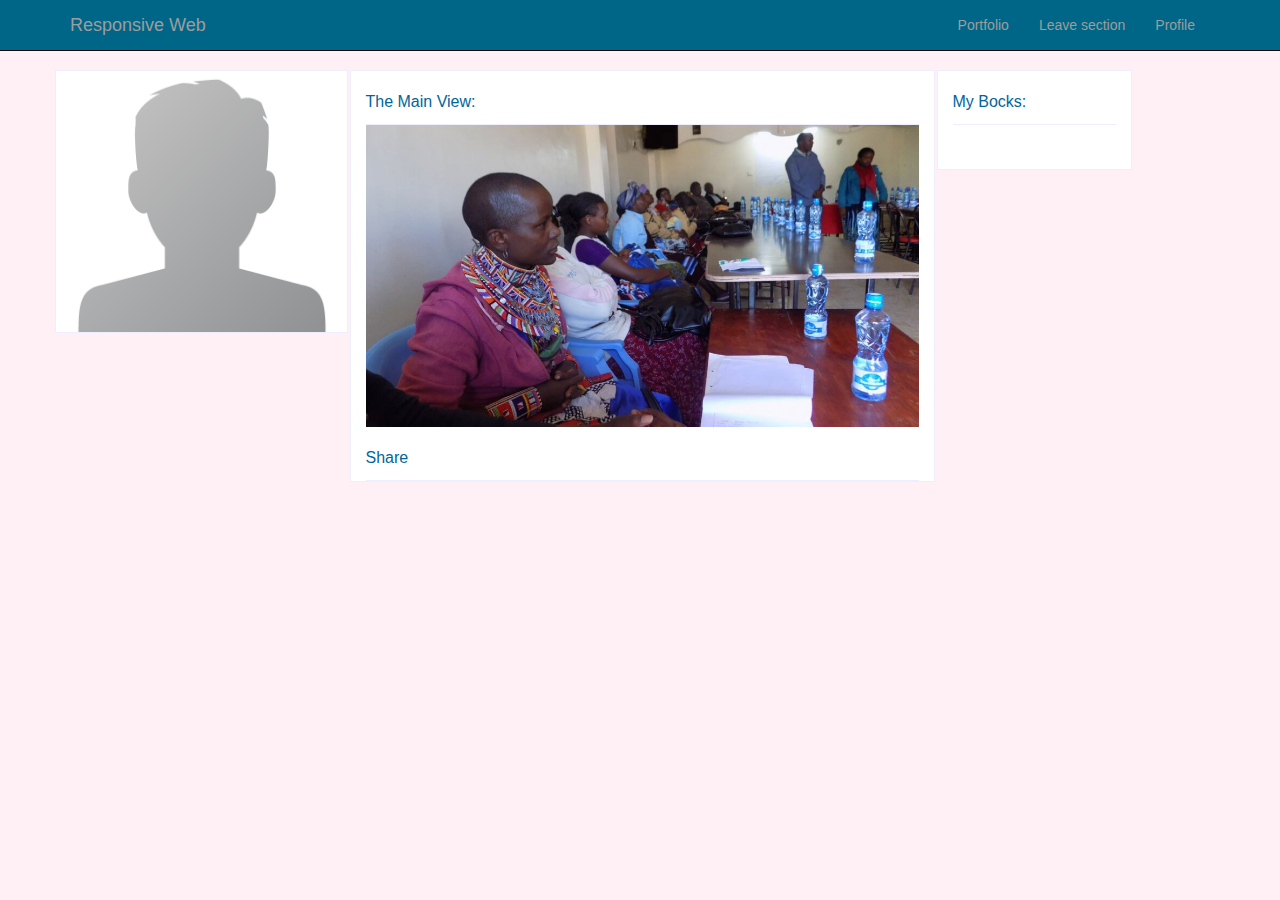
<file: index.html>
<!DOCTYPE html>
<html lang="en">
<head>
    <meta name="viewport" content="width=device-width, initial-scale=1">
    <title>Cytonn | Responsive design with Bootstrap</title>
    <link href="css/bootstrap.min.css" rel="stylesheet">
    <link href="css/style.css" rel="stylesheet">

</head>

<body>
    <nav class="navbar navbar-inverse navbar-fixed-top" role="navigation" style="background-color: #006688;">
        <div class="container">
            <div class="navbar-header">
                <button type="button" class="navbar-toggle" data-toggle="collapse" data-target="#bs-example-navbar-collapse-1">
                    <span class="sr-only">Toggle navigation</span>
                    <span class="icon-bar"></span>
                    <span class="icon-bar"></span>
                    <span class="icon-bar"></span>
                </button>
                <a class="navbar-brand" href="#">Responsive Web</a>
            </div>
            <div class="collapse navbar-collapse" id="bs-example-navbar-collapse-1" style="float: right;">
                <ul class="nav navbar-nav">
                    <li>
                        <a href="#">Portfolio</a>
                    </li>
                    <li>
                        <a href="#">Leave section</a>
                    </li>
                    <li>
                        <a href="#">Profile</a>
                    </li>
                </ul>
            </div>
            <!-- /.navbar-collapse -->
        </div>
        <!-- /.container -->
    </nav>

    <div class="container">
        <div class="row">
            <div class="col-md-3 div-left">
                <img src="image.png" width="100%" />
            </div>
            <div class="col-md-6 div-middle">
                <div class="title-nav">
                	<p>The Main View:</p>
                </div>
                <div class="title-content">
                	<img src="post.jpg" width="100%;">
                </div>
                <div class="title-nav">
                	<p>Share</p>
                </div>
            </div>
            <div class="col-md-2 div-right">
                <div class="title-nav">
                	<p>My Bocks:</p>
                </div>
            </div>
        </div>
    </div>
    <script src="js/jquery.js"></script>
    <script src="js/bootstrap.min.js"></script>

</body>

</html>
</file>
<file: css/style.css>
body 
{
    padding-top: 70px; 
    background-color: #FFF0F5;
}
.div-left
{
	border: 1px solid #eef;
	margin-right: 1px;
	background-color: #fff;
	margin-bottom: 10px;
}
.div-middle
{
	border: 1px solid #eef;
	margin-right: 1px;
	margin-left: 1px;
	background-color: #fff;
	margin-bottom: 10px;
}
.div-right
{
	border: 1px solid #eef;
	margin-left: 1px;
	height: 100px;
	background-color: #fff;
	margin-bottom: 10px;
}
.title-nav
{
	border-bottom: 1px solid #eef;
	font-weight: calibri;
	color: #006699;
	font-size:  16px;
	padding-top: 20px;
}
</file>
